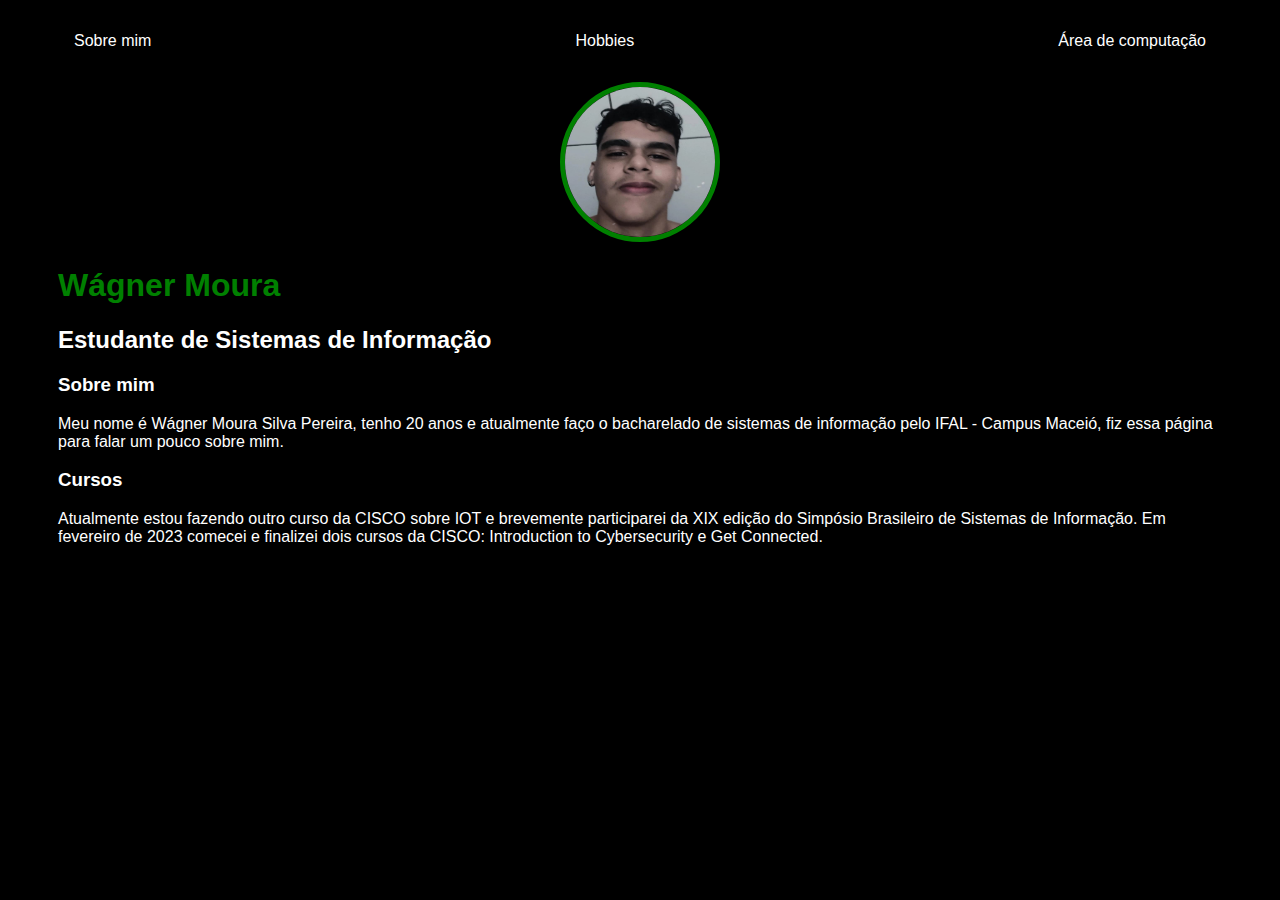
<file: index.html>
<!DOCTYPE html>
<html lang="en">
<head>
    <meta charset="UTF-8">
    <meta http-equiv="X-UA-Compatible" content="IE=edge">
    <meta name="viewport" content="width= , initial-scale=1.0">
    <title>Perfil Wágner</title>
    <link rel="stylesheet" type="text/css" href="index.css" media="screen" />
</head>

<body>
    <div class="container">
        <nav>

            <ul>
    
                <li>
                    <a href="index.html">Sobre mim</a>
                </li>
                <li>
                    <a href="hobbies.html">Hobbies</a>
                </li>
                <li>
                    <a href="AreaComp.html">Área de computação</a>
                </li>
    
            </ul>
    
        </nav>
    
        <header>
            <div class="center">
                <img src="./img/WágnerFoto.jpeg"></img>
            </div>
            <h1>Wágner Moura</h1>
            <h2>Estudante de Sistemas de Informação</h2>
        </header>
    
        <main>
            <section>
                <h3>Sobre mim</h3>
                <p>
                    Meu nome é Wágner Moura Silva Pereira, tenho 20 anos e atualmente faço o bacharelado de sistemas de informação pelo IFAL - Campus Maceió, fiz essa página para falar um pouco sobre mim.
                </p>
            </section>
            <section>
                <h3>Cursos</h3>
                <p>
                    Atualmente estou fazendo outro curso da CISCO sobre IOT e brevemente participarei da XIX edição do Simpósio Brasileiro de Sistemas de Informação. Em fevereiro de 2023 comecei e finalizei dois cursos da CISCO: Introduction to Cybersecurity e Get Connected.
                </p>
            </section>
        </main>
    </div>
    


</body>
</html>
</file>
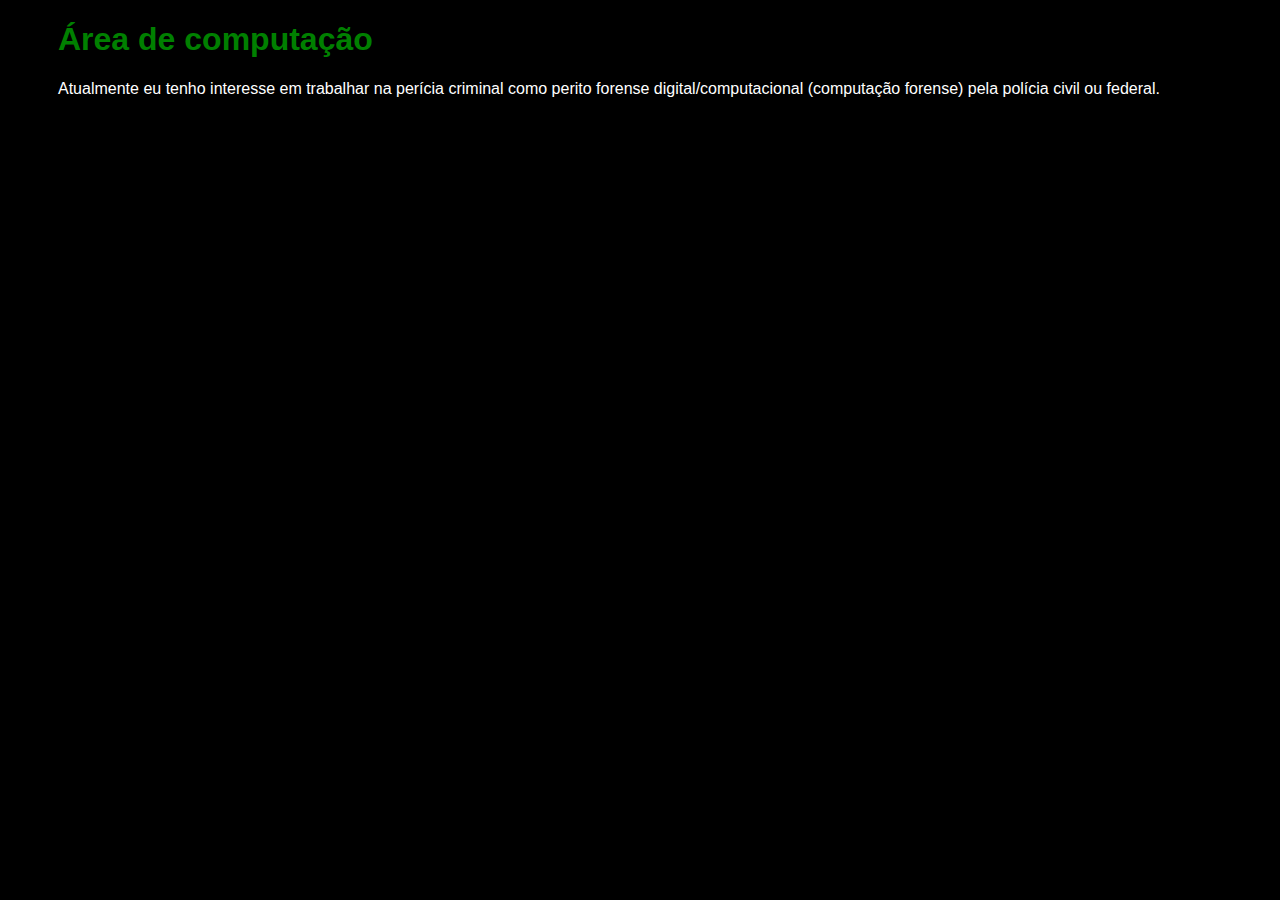
<file: AreaComp.html>
<!DOCTYPE html>
<html lang="en">
<head>
    <meta charset="UTF-8">
    <meta http-equiv="X-UA-Compatible" content="IE=edge">
    <meta name="viewport" content="width= , initial-scale=1.0">
    <title>Perfil Wágner</title>
    <link rel="stylesheet" type="text/css" href="index.css" media="screen" />
</head>

<div class="container3">

    <div id="AreaComp">
        <h1>Área de computação</h1>
    
        <p>
            Atualmente eu tenho interesse em trabalhar na perícia criminal como perito forense digital/computacional (computação forense) pela polícia civil ou federal.
        </p>
    
    </div>

</div>
</file>
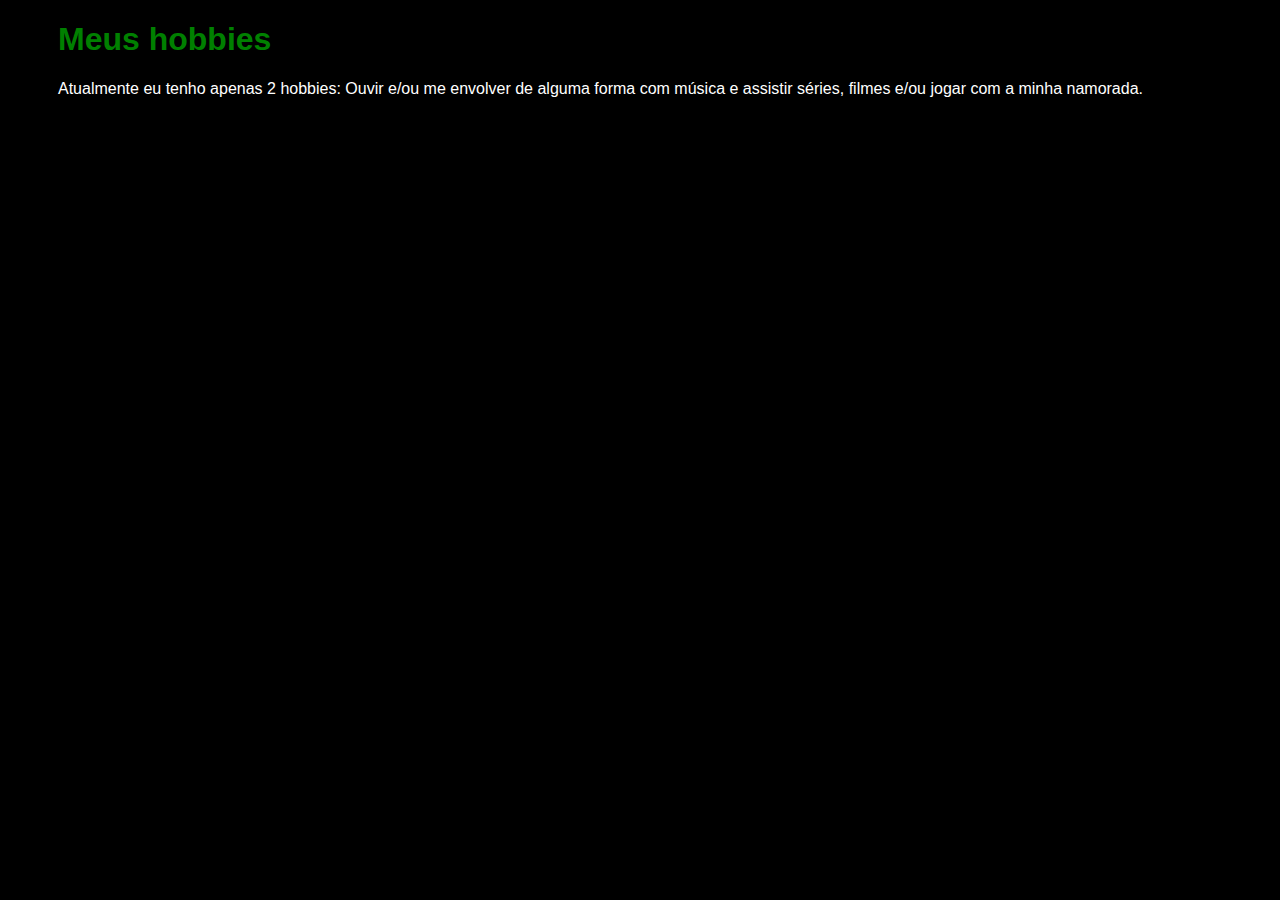
<file: hobbies.html>
<!DOCTYPE html>
<html lang="en">
<head>
    <meta charset="UTF-8">
    <meta http-equiv="X-UA-Compatible" content="IE=edge">
    <meta name="viewport" content="width= , initial-scale=1.0">
    <title>Perfil Wágner</title>
    <link rel="stylesheet" type="text/css" href="index.css" media="screen" />
</head>

<div class="container2">

    <div id="hobbies">
        <h1>Meus hobbies</h1>
    
        <p>
            Atualmente eu tenho apenas 2 hobbies: Ouvir e/ou me envolver de alguma forma com música e assistir séries, filmes e/ou jogar com a minha namorada.
        </p>
    
    </div>

</div>
</file>
<file: index.css>
body {
    color: white;
    background-color: black;
    font-family: Arial, Helvetica, sans-serif;
}

ul {
    display: flex;
    justify-content: space-between;
    list-style-type: none;
    align-items: center;
    padding: 16px;
}

a {
    color: white;
    text-decoration: none;
}

img {
    width: 150px;
    height: 150px;
    border-radius: 50%;
    border: 5px solid green;
}

.center {
   text-align: center; 
}

h1 {
    color: green;
}

.container {
    padding: 0px 50px;
}

nav a:hover {
    color: green;
}

.container2 {
    padding: 0px 50px;
}

.container3 {
    padding: 0px 50px;
}
</file>
